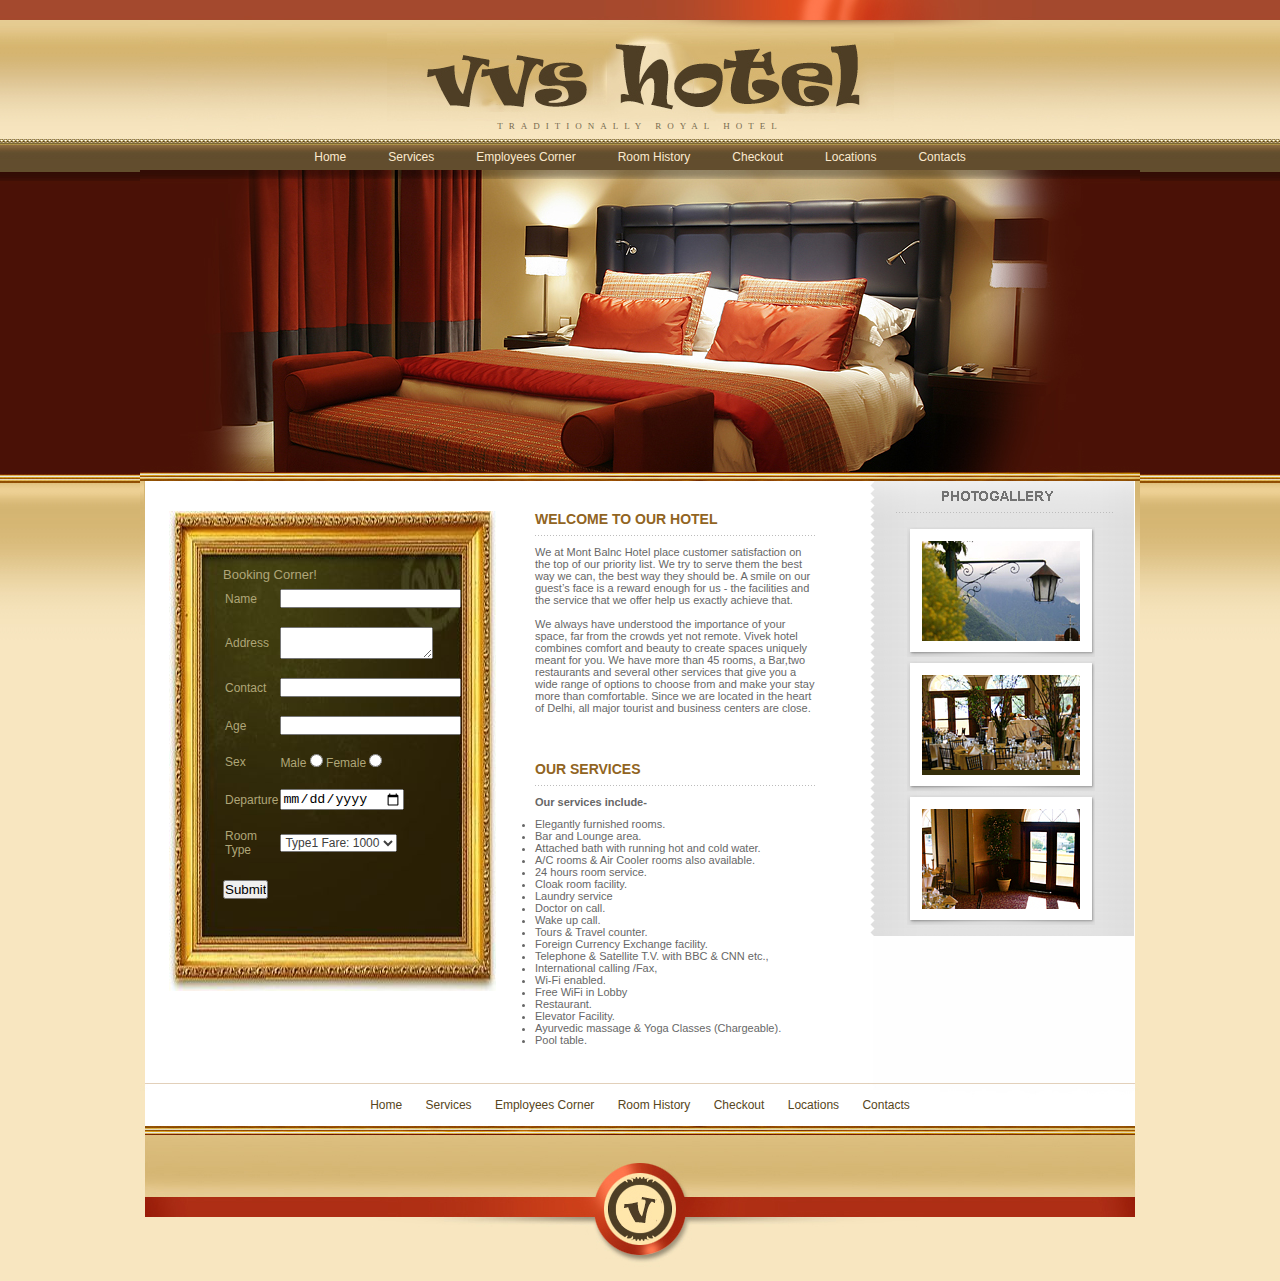
<file: index.html>
<!DOCTYPE HTML PUBLIC "-//W3C//DTD HTML 4.01 Transitional//EN"
"http://www.w3.org/TR/html4/loose.dtd">
<html>
<head>
<title>VVS Hotel DBMS</title>
<meta http-equiv="Content-Type" content="text/html; charset=windows-1251">
<link rel="stylesheet" type="text/css" href="style.css" />
</head>

<body>
	<div id="header">
		<a href="index.html" id="logo"><img src="images/logo.jpg" alt="" width="507" height="88" /></a>																																																																																					
		<span>Traditionally  Royal  hotel</span>
		<ul id="menu">
			<li><a href="#">Home</a></li>
			<li><a href="#">Services</a></li>
			<li><a href="employee.php">Employees Corner</a></li>
			<li><a href="history.php">Room History</a></li>
			<li><a href="checkout.php">Checkout</a></li>
			<li><a href="#">Locations</a></li>
			<li><a href="contacts.html">Contacts</a></li>
		</ul>
		<img src="images/image.jpg" alt="" width="1000" height="311" /><br />
	</div>
	<div id="content">
		<div class="inside">
			<div id="sidebar">
				<div class="order">
					<form action="booking.php" method="POST">
					  <p>Booking Corner!</p>
	                  <table width="233" border="0">
	                    <tr>
	                      <td>Name</td>
	                      <td><input type="text" name="name" required /></td>
                        </tr>
	                    <tr>
	                      <td><label for="address">Address</label></td>
	                      <td><textarea name="address" cols="17" required></textarea></td>
                        </tr>
	                    <tr>
	                      <td>Contact</td>
	                      <td><input type="text" name="contact" required /></td>
                        </tr>
	                    <tr>
	                      <td><label for="age2">Age</label></td>
	                      <td><input type="text" name="age" required /></td>
                        </tr>
	                    <tr>
	                      <td><label for="sex2">Sex</label></td>
	                      <td>Male
	                        <input type="radio" name="sex" value="Male" required />
Female
<input type="radio" name="sex" value="Female" required /></td>
                        </tr>
	                    <tr>
	                      <td><span class="forms">Departure</span></td>
	                      <td><span class="forms">
	                        <input type="date" name="departure" required />
	                      </span></td>
                        </tr>
	                    <tr>
	                      <td><span class="forms">Room Type</span></td>
	                      <td><span class="forms">
	                        <select name="type" required>
	                          <option value="1">Type1 Fare: 1000</option>
	                          <option value="2">Type2 Fare: 2000</option>
	                          <option value="3">Type3 Fare: 3000</option>
                          </select>
	                      </span></td>
                        </tr>
                      </table>
	                  <p>
	                    <input type="submit" value="Submit" />
	                  </p>
                  </form>
				</div>
			</div>
			<div id="center">
				
			  <div class="block">
					<h4>Welcome to our hotel</h4>
				  <p>We at Mont Balnc Hotel place customer satisfaction on the top of our priority list. We try to serve them the best way we can, the best way they should be. A smile on our guest&rsquo;s face is a reward enough for us - the facilities and the service that we offer help us exactly achieve that.&nbsp;<br>
					  <br>
				  We always have understood the importance of your space, far from the crowds yet not remote. Vivek hotel combines comfort and beauty to create spaces uniquely meant for you. We have more than 45 rooms, a Bar,two restaurants and several other services that give you a wide range of options to choose from and make your stay more than comfortable. Since we are located in the heart of Delhi, all major tourist and business centers are close.</p>
				</div>
				<div class="block">
					<h4>Our Services</h4>
					<p><strong>Our services include-</strong><br>
					</p>
					<ul>
					  <li>Elegantly furnished rooms.</li>
					  <li>Bar and Lounge area.</li>
					  <li>Attached bath with running hot and cold water.</li>
					  <li>A/C rooms &amp; Air Cooler rooms also available.</li>
					  <li>24 hours room service.</li>
					  <li>Cloak room facility.</li>
					  <li>Laundry service</li>
					  <li>Doctor on call.</li>
					  <li>Wake up call.</li>
					  <li>Tours &amp; Travel counter.</li>
					  <li>Foreign Currency Exchange facility.</li>
					  <li>Telephone &amp; Satellite T.V. with BBC &amp; CNN etc.,</li>
					  <li>International calling /Fax,</li>
					  <li>Wi-Fi enabled.</li>
					  <li>Free WiFi in Lobby</li>
					  <li>Restaurant.</li>
					  <li>Elevator Facility.</li>
					  <li>Ayurvedic massage &amp; Yoga Classes (Chargeable).</li>
					  <li>Pool table.</li>
				  </ul>
				</div>
			</div>
	</div>
		<div id="photogallery">
		  <div class="photos"> <img src="images/photogallery_title.gif" alt="" width="270" height="62" id="title" /> <a href="#" target="_blank"><img src="images/img1.jpg" alt="" width="158" height="100" /></a><a href="#" target="_blank"><img src="images/img3.jpg" alt="" width="158" height="100" /></a><a href="#" target="_blank"><img src="images/img4.jpg" alt="" width="158" height="100" /></a></div>
	  </div>
	    <div id="footer">
		<ul>
			<li><a href="#">Home</a></li>
			<li><a href="#">Services</a></li>
			<li><a href="employee.php">Employees Corner</a></li>
			<li><a href="history.php">Room History</a></li>
			<li><a href="checkout.php">Checkout</a></li>
			<li><a href="#">Locations</a></li>
			<li><a href="contacts.html">Contacts</a></li>
		</ul>																																																												
	  </div>
</div>
</body>
</html>
</file>
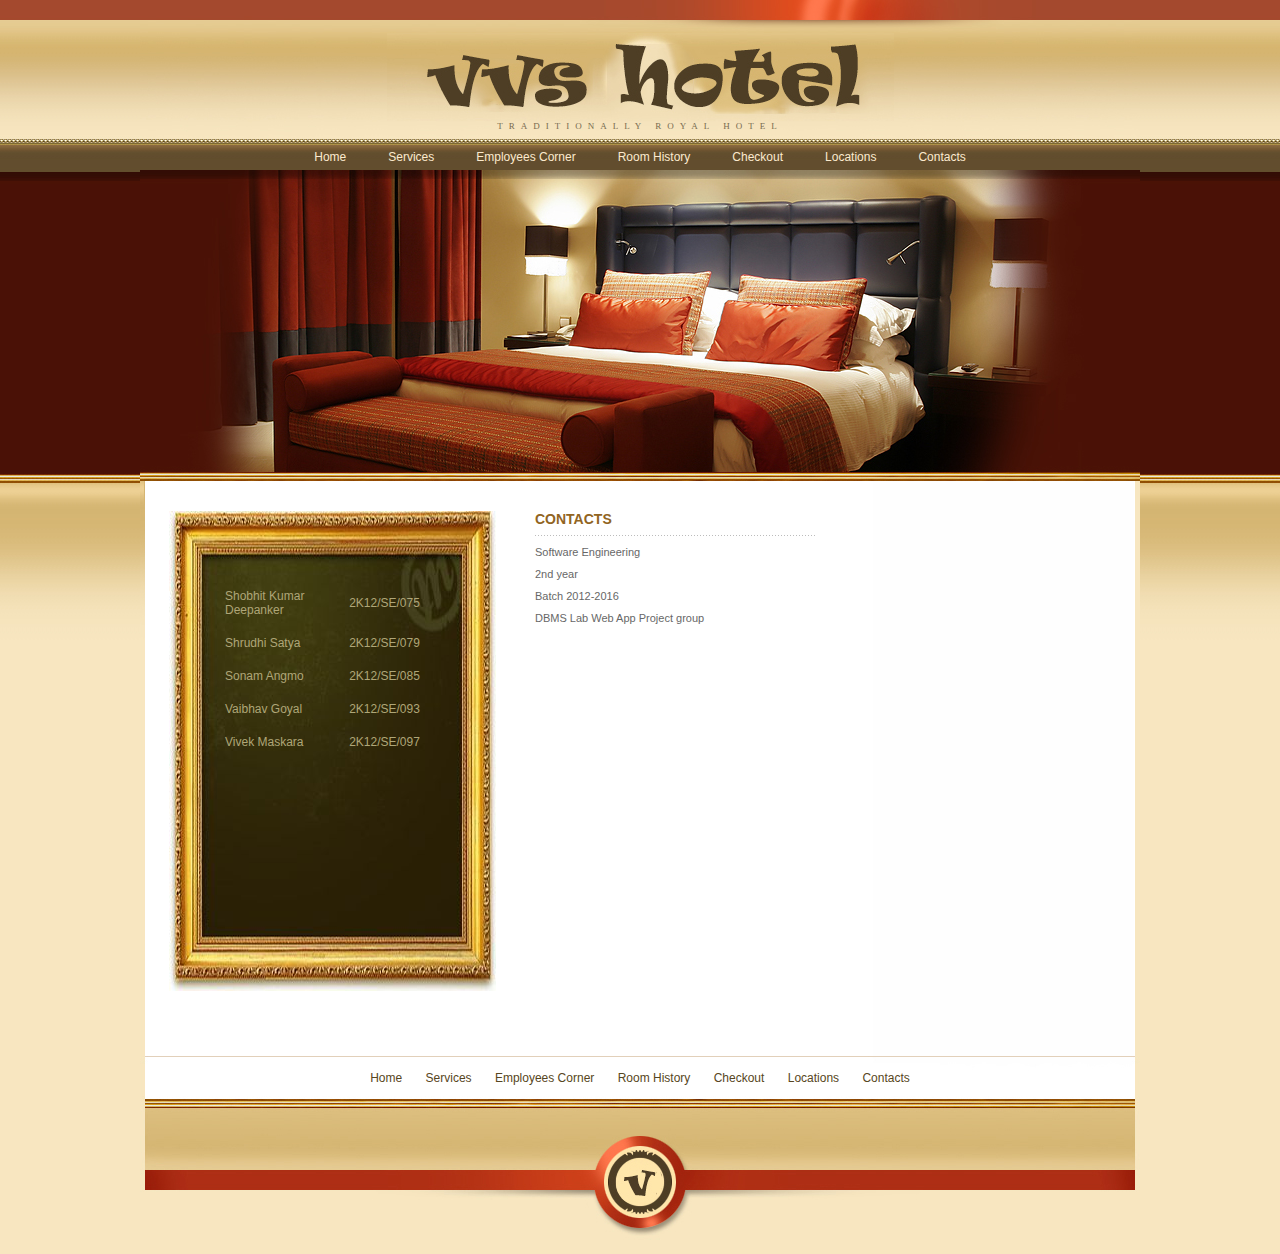
<file: contacts.html>
<!DOCTYPE HTML PUBLIC "-//W3C//DTD HTML 4.01 Transitional//EN"
"http://www.w3.org/TR/html4/loose.dtd">
<html>
<head>
<title>VVS Hotel DBMS</title>
<meta http-equiv="Content-Type" content="text/html; charset=windows-1251">
<link rel="stylesheet" type="text/css" href="style.css" />
</head>

<body>
	<div id="header">
		<a href="index.html" id="logo"><img src="images/logo.jpg" alt="" width="507" height="88" /></a>																																																																																					
		<span>Traditionally  Royal  hotel</span>
		<ul id="menu">
			<li><a href="index.html">Home</a></li>
			<li><a href="index.html">Services</a></li>
			<li><a href="employee.php">Employees Corner</a></li>
			<li><a href="history.php">Room History</a></li>
			<li><a href="checkout.php">Checkout</a></li>
			<li><a href="#">Locations</a></li>
			<li><a href="#">Contacts</a></li>
		</ul>
		<img src="images/image.jpg" alt="" width="1000" height="311" /><br />
	</div>
	<div id="content">
	  <div class="inside">
			<div id="sidebar">
				<div class="order">
					<form action="booking.php" method="POST">
					  <p>&nbsp;</p>
	                  <table width="233" border="0">
	                    <tr>
	                      <td width="120">Shobhit Kumar Deepanker</td>
	                      <td width="103">2K12/SE/075</td>
                        </tr>
	                    <tr>
	                      <td>Shrudhi Satya</td>
	                      <td>2K12/SE/079</td>
                        </tr>
	                    <tr>
	                      <td>Sonam Angmo</td>
	                      <td>2K12/SE/085</td>
                        </tr>
	                    <tr>
	                      <td><label for="age2">Vaibhav Goyal</label></td>
	                      <td>2K12/SE/093</td>
                        </tr>
	                    <tr>
	                      <td><label for="sex2">Vivek Maskara</label></td>
	                      <td>2K12/SE/097</td>
                        </tr>
                      </table>
	                  <p>&nbsp;</p>
                  </form>
				</div>
			</div>
			<div id="center">
				
			  <div class="block">
				<h4>Contacts</h4>
				<p>Software Engineering</p>
				<p>2nd year</p>
				<p>Batch 2012-2016</p>
				  <p>DBMS Lab Web App Project group</p>
			  </div>
			  <div class="block">
				</div>
			</div>
	</div>
		<div id="footer">
		<ul>
			<li><a href="index.html">Home</a></li>
			<li><a href="index.html">Services</a></li>
			<li><a href="employee.php">Employees Corner</a></li>
			<li><a href="history.php">Room History</a></li>
			<li><a href="checkout.php">Checkout</a></li>
			<li><a href="#">Locations</a></li>
			<li><a href="#">Contacts</a></li>
		</ul>																																																												
	  </div>
</div>
</body>
</html>
</file>
<file: style.css>
*{
padding:0px;
margin:0px;
}
img{border:0px}
html{
width:100%;
height:100%;
background:url(images/bg.jpg) top left repeat-x;
background-color:#F7E6C0;
}
body{
width:1000px;
margin:0 auto;
}
#header{
background:url(images/top_bg.jpg) top left no-repeat;
padding:33px 0 0 0;
text-align:center;
}
#logo{
display:block;
}
#header span{
font-family:"Times New Roman", Times, serif;
font-size:9px;
color:#786B50;
text-transform:uppercase;
display:block;
float:left;
letter-spacing:6px;
width:1000px;
text-align:center;
}
#menu{
width:1000px;
float:left;
margin:12px 0 1px 0;
display:block;
height:26px;
/ height:25px;
}
#menu li{
display:inline;
padding:0 19px;
line-height:25px;
}
#menu a{
font-family:Arial, Helvetica, sans-serif;
font-size:12px;
color:#FCEACE;
text-decoration:none;
}
#content{
	background: url(images/bg.gif) top left repeat-y;
	float: left;
	font-family: Tahoma, sans-serif;
	font-size: 11px;
	color: #676767;
}
.inside{
background:url(images/main_bg.jpg) top left no-repeat;
padding:30px 0 0 0;
float:left;
}
#sidebar{
width:328px;
height:500px;
float:left;
padding:0 38px 45px 29px;
}
.order{
background:url(images/order_bg.jpg) top left no-repeat;
width:328px;
height:600px;

font-family:Arial, Helvetica, sans-serif;
font-size:12px;
color:#AFA678;
padding:0 0 56px 0;
padding:0 0 54px 0;

}
.order h3{
font-family:Arial, Helvetica, sans-serif;
font-size:12px;
color:#AFA678;
font-weight:normal;
text-transform:uppercase;
padding:0 0 7px 0;
}
.order form{
padding:47px 0 0 54px;
display: inline-block;
}
.order select{
font-family:Arial, Helvetica, sans-serif;
font-size:12px;
color:#404040;
}
.order p{
	padding: 9px 0 0 0;
	font-size: small;
}
table td{
padding:5px 0 12px 0;
}
.first{
width:100px;
}
.first select, .third select{
width:85px;
}
.second select{
margin:0 15px 0 0;
}
.year{width:55px;}
.date{width:42px;}
.reset a{
display:block;
margin:10px 0 65px 80px;
/ margin:10px 0 58px 80px;
color:#AFA678;
text-decoration:underline
}
.reset a:visited{text-decoration:underline}
.reset a:hover{text-decoration:none}
.button{
padding:0 0 0 35px;
}
#sidebar h4{
font-family:Arial, Helvetica, sans-serif;
font-size:14px;
color:#916422;
text-transform:uppercase;
margin:0 0 15px 20px;
/ margin:0 0 15px 10px;
padding:0 0 10px 0;
background:url(images/dots.gif) bottom left repeat-x;
display:block;
width:275px;
float:left;
}
#sidebar .block p{
display:block;
width:275px;
margin:0 0 15px 20px;
}
.map{
padding:0 0 8px 10px;
}
#sidebar .block{
float:left;
}
#sidebar .block a{
display:block;
margin:0 0 0 26px;
/ margin:0 0 0 13px;
float:left;
color:#006CCE;
text-decoration:underline;
}
#sidebar .block a:visited{text-decoration:underline}
#sidebar .block a:hover{text-decoration:none}
#sidebar .block .more{
margin:0 145px 0 26px;
/ margin:0 145px 0 13px;
}
#center{
width:335px;
float:left;
}
#center h4{
font-family:Arial, Helvetica, sans-serif;
font-size:14px;
color:#916422;
text-transform:uppercase;
margin:0 0 10px 0px;
padding:0 0 9px 0;
background:url(images/dots.gif) bottom left repeat-x;
display:block;
width:280px;
float:left;
}
#center p{
display:block;
width:280px;
padding:0 0 10px 0px;
}
.more{
background:url(images/arrow.gif) left 3px no-repeat;
margin:0 0 0 5px;
padding:0 0 0 10px;
color:#006CCE;
}
.more:visited{text-decoration:underline}
.more:hover{text-decoration:none}
#center .block{
padding:0 0 37px 0;
}
#photogallery{
width:271px;
float:left;
background:url(images/gallery_bg.jpg) top left no-repeat;
margin:-30px 0 0 0;
padding:0px;
}
#photogallery #title{
margin:-25px 0 0 -37px;
background:none;
padding:0 0 14px 0;
}
.photos{
margin:25px 0 0 0;
padding:0 45px 7px 37px;
background:url(images/bg_gallery.gif) bottom left repeat-y;
}
.photos img{
background:url(images/photo_bg.gif) top left no-repeat;
padding:14px 15px 20px 15px;
}
#photogallery span{
display:block;
width:188px;
text-align:center;
padding:0 0 10px 0;
}
#photogallery #all img{
display:block;
margin:8px 0 0 14px;
background:none
}
#footer{
width:1001px;
float:left;
height:198px;
background:url(images/footer_bg.jpg) top left no-repeat;
font-family:Arial, Helvetica, sans-serif;
font-size:12px;
color:#574621;
}
#footer ul{
width:1000px;
text-align:center;
}
#footer li{
display:inline;
list-style-type:none;
line-height:44px;
}
#footer li a{
color:#574621;
text-decoration:none;
margin:0 10px;
}
#footer li a:visited{text-decoration:none}
#footer li a:hover{text-decoration:underline}
#copyright{
width:1000px;
text-align:center;
float:left;
padding:104px 0 0 0;
}
#copyright span{
padding:0 57px;
}
#copyright a{
color:#574621;
text-decoration:underline
}
#copyright a:visited{text-decoration:underline}
#copyright a:hover{text-decoration:none}
.inner_copy{
border:0;
color:#fff;
float:right;
width:0.09%!important;
margin:-100px;
overflow:hidden;
line-height:0px;
padding:0px;
font-size:11px
}
form label{
	display: inline-block;
}
</file>
